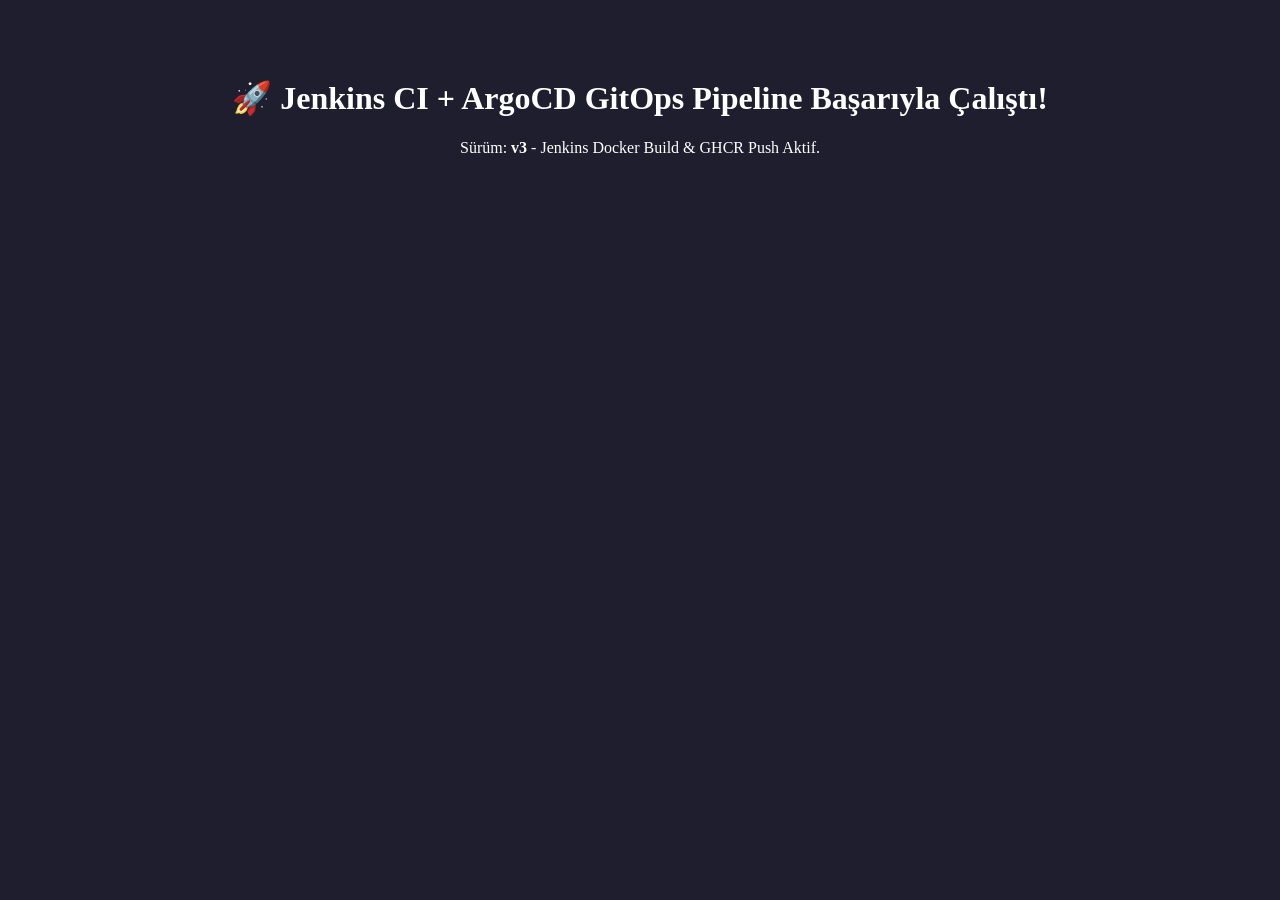
<file: index.html>
<!DOCTYPE html>
<html>
<head>
    <title>GitOps Demo - V3</title>
</head>
<body style="background-color: #1e1e2f; color: white; text-align: center; padding-top: 50px;">
    <h1>🚀 Jenkins CI + ArgoCD GitOps Pipeline Başarıyla Çalıştı!</h1>
    <p>Sürüm: <strong>v3</strong> - Jenkins Docker Build & GHCR Push Aktif.</p>
</body>
</html>
</file>
